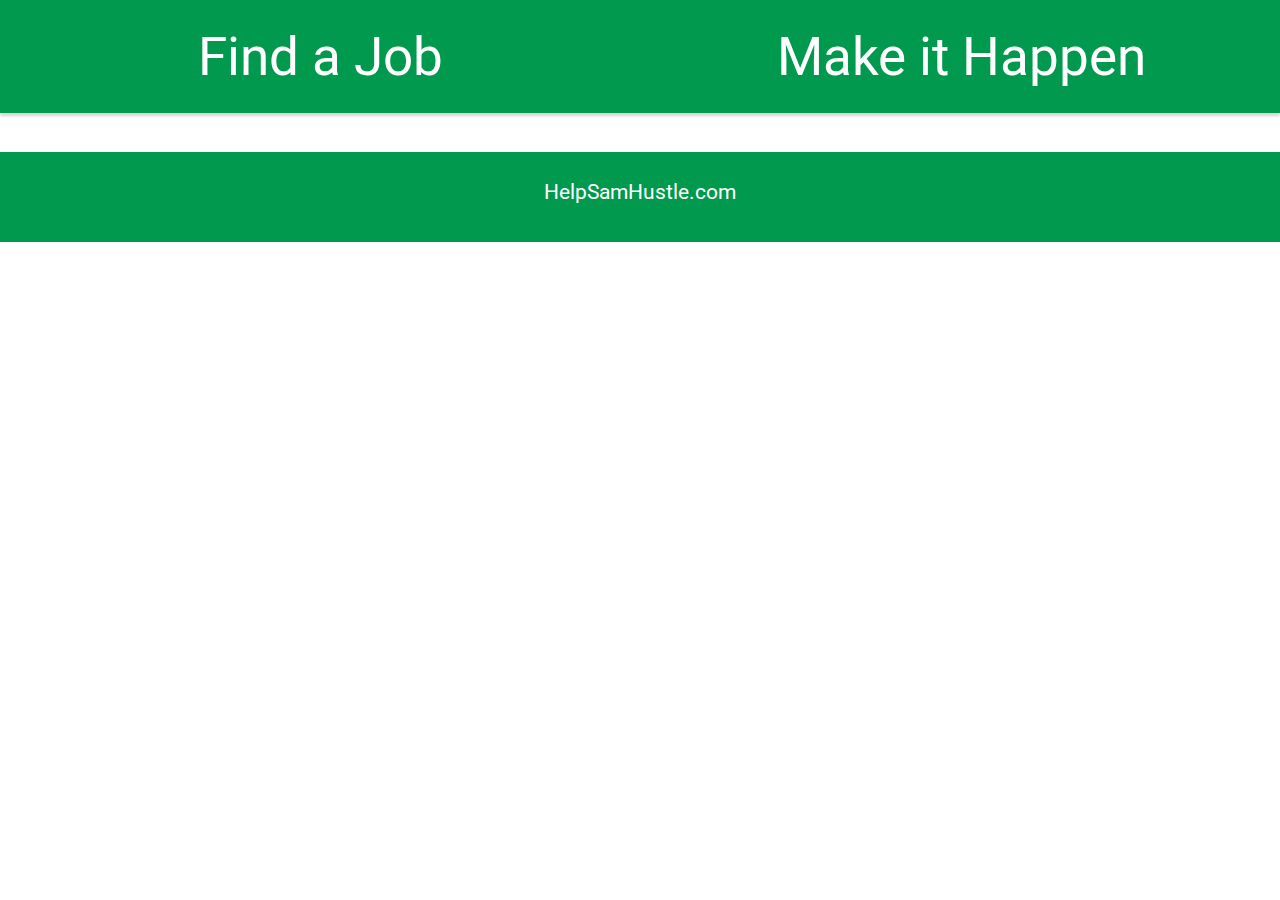
<file: index.html>
<!doctype html>
<html>
<head>
   <meta charset="UTF-8">
   <title>Help Sam Hustle!</title>
   <link href='https://fonts.googleapis.com/css?family=Roboto' rel='stylesheet' type='text/css'>
   <link rel="stylesheet" href="styles/style.css">
   <link rel="stylesheet" href="styles/responsive.css">
   <script type='text/javascript' src="libs/jquery-1.12.3.min.js"></script>
</head>
<body>

   <!-- Header and Nav -->
   <header>
      <div class="nav">
         <p class='nav_button' id='nav_where' data-url='where'>Find a Job</p>
      </div>
      <div class="nav">
         <p class='nav_button' id='nav_what' data-url='what'>Make it Happen</p>
      </div>
   </header>
      
   <!-- VIEW CONTAINER -->
   <div class='container'>
      <div class='box'></div>
   </div> 

   <!-- FOOTER -->
   <footer>
       <p>HelpSamHustle.com</p>
   </footer>

   <script type='text/javascript' src='scripts/script.js'></script>
</body>
</html>
</file>
<file: styles/style.css>
* {
  margin: 0;
  padding: 0;
  font-family: 'Roboto', sans-serif; }

body {
  font-size: 16pt; }

.container {
  width: 40vw;
  margin: 0 auto; }

li {
  list-style-type: none;
  vertical-align: top; }

header {
  width: 100%;
  background-color: #00994d;
  color: white;
  margin-bottom: 3%;
  box-shadow: 0px 3px 3px lightgrey; }
  header .nav {
    width: 50vw;
    display: inline-block;
    text-align: center;
    padding: 2% 0%;
    vertical-align: top;
    margin-right: -4px; }
    header .nav p {
      font-size: 2.5em;
      cursor: pointer; }
      header .nav p:hover {
        color: #e6e6e6; }

#what_div {
  text-align: center; }
  #what_div section.section {
    margin-bottom: 2vh; }

footer {
  background-color: #00994d;
  height: 10vh; }
  footer p {
    text-align: center;
    width: 100%;
    color: white;
    padding-top: 3vh; }

/*# sourceMappingURL=style.css.map */
</file>
<file: styles/responsive.css>
@media only screen and (max-width: 700px) {
  .container {
    width: 90vw; }

  header .nav {
    display: block;
    width: 100%;
    padding: 0; }
    header .nav p {
      padding: 15px 0px;
      font-size: 1.5em; }

  #what_div div {
    margin-bottom: 10%; }
  #what_div h1 {
    font-size: 1.2em; }
  #what_div p {
    font-size: 0.7em; }
  #what_div li {
    font-size: 0.6em; } }

/*# sourceMappingURL=responsive.css.map */
</file>
